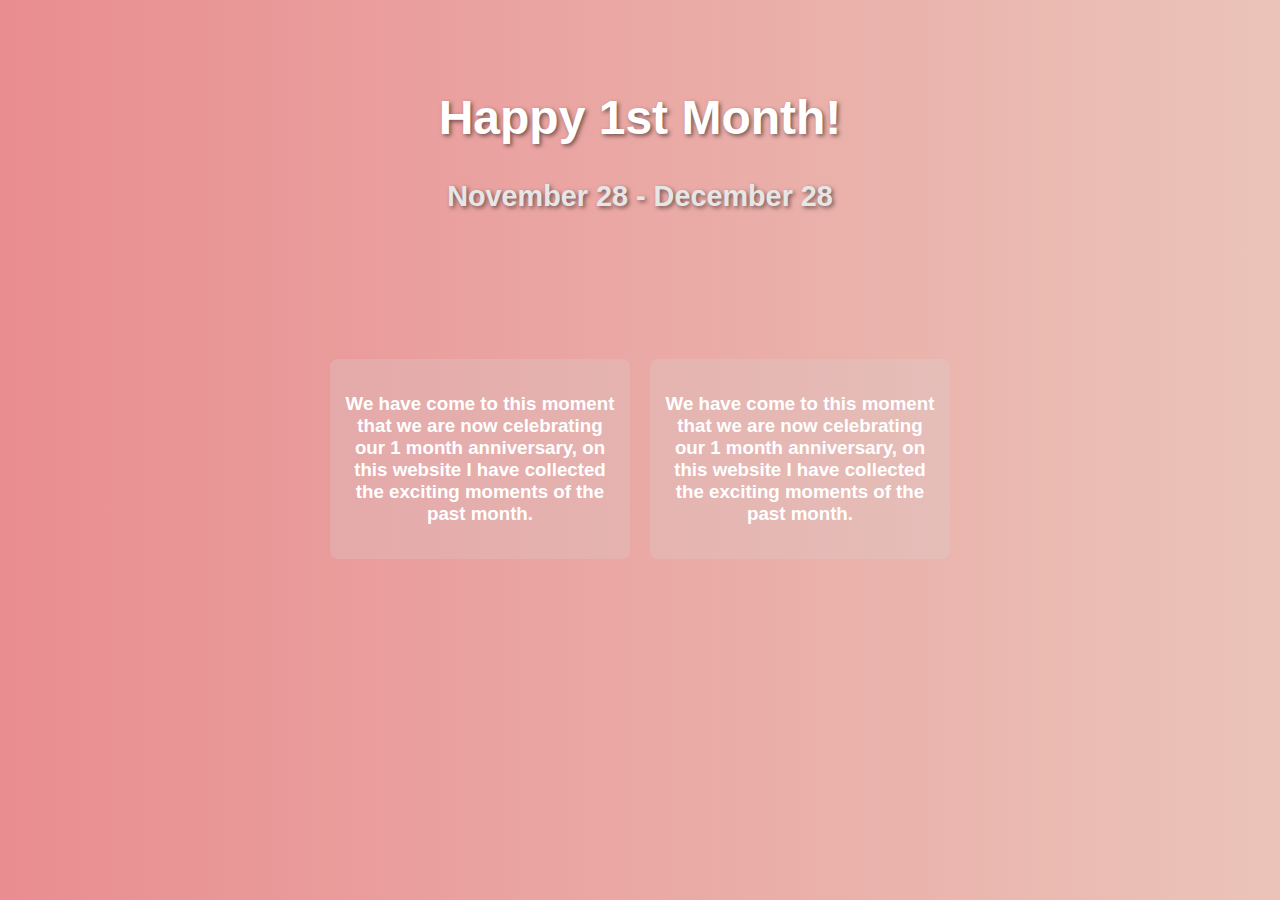
<file: index.html>
<!DOCTYPE html>
<html lang="en">
<head>
    <meta charset="UTF-8">
    <meta name="viewport" content="width=device-width, initial-scale=1.0">
    <title>loading</title>
</head>
<body onload="open()">
    <script>
        function open() {
            window.location.href = "./Happy-1st-month";
        }
    </script>
</body>
</html>
</file>
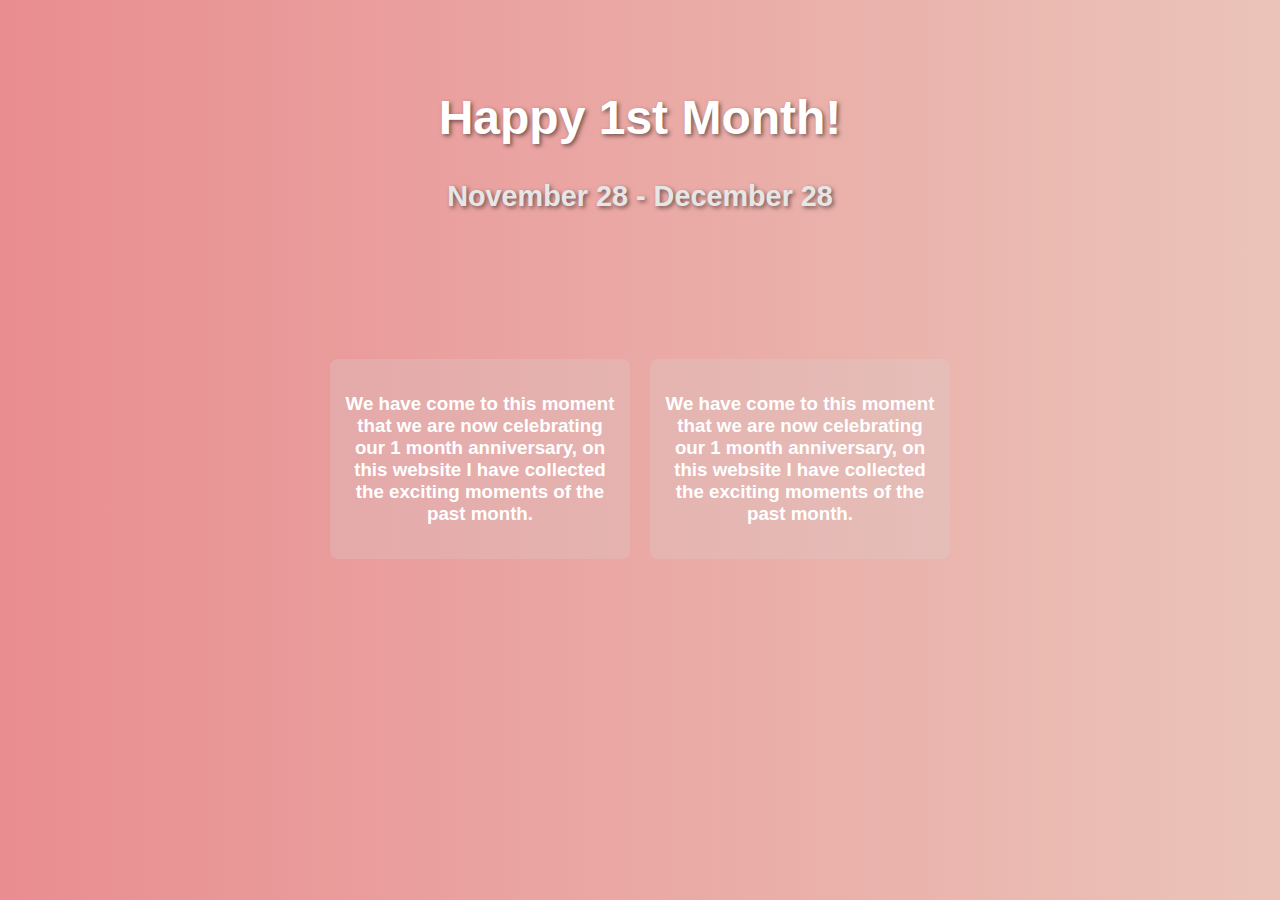
<file: Happy-1st-month/index.html>
<!DOCTYPE html>
<html lang="en">
<head>
    <meta charset="UTF-8">
    <meta name="viewport" content="width=device-width, initial-scale=1.0">
    <title>Happy 1st Month</title>
    <link rel="stylesheet" href="Style.css">
</head>
<body>
    <!-- Celebration Message -->
    <div id="message">Happy 1st Month! </div>
    <div class="date">November 28 - December 28</div><br>
    <!-- Confetti Container -->


    <div class="container">
        <div class="text">
            <h3>We have come to this moment that we are now celebrating our 1 month anniversary, on this website I have collected the exciting moments of the past month.</h3>
        </div>
        <div class="text">
            <h3>We have come to this moment that we are now celebrating our 1 month anniversary, on this website I have collected the exciting moments of the past month.</h3>
        </div>
    </div>
    
    <script src="confetti.js"></script>
    <script src="cache.js"></script>
</body>
</html>
</file>
<file: Happy-1st-month/Style.css>
body {
    margin: 0;
    padding: 0;
    display: flex;
    flex-direction: column;
    justify-content: center;
    align-items: center;
    height: 100vh;
    overflow: hidden;
    background: linear-gradient(to right, #e98d90, #ebc4b9);
    font-family: Arial, sans-serif;
}

.container {
    display: flex;
    flex-direction: row; /* Arrange the children side by side */
    flex-wrap: wrap; /* Allow wrapping if the viewport is narrow */
    gap: 20px; /* Space between the divs */
    justify-content: center;
    align-items: center;
    width: 80%; /* Constrain container width */
    box-sizing: border-box;
    padding: 20px;
}

.text {
    text-align: center;
    background-color: rgba(214, 214, 214, 0.247);
    color: white;
    font-family: Arial, sans-serif;
    padding: 15px;
    border-radius: 8px;
    flex: 1 1 30%; /* Allow flexible resizing: min width 30%, max width grows */
    max-width: 300px; /* Ensure divs don’t grow too large */
    min-width: 200px; /* Prevent divs from shrinking too much */
    box-sizing: border-box; /* Include padding and border in width/height */
}

/* Celebration message styling */
#message {
    position: absolute;
    top: 10%;
    font-size: 3em;
    font-weight: bold;
    color: white;
    text-shadow: 2px 2px 4px rgba(0, 0, 0, 0.5);
    z-index: 10;
    text-align: center;
}

.date {
    position: absolute;
    top: 20%;
    font-size: 1.8em;
    font-weight: bold;
    color: rgb(230, 230, 230);
    text-shadow: 2px 2px 4px rgba(0, 0, 0, 0.5);
    z-index: 10;
    text-align: center;
}

/* Confetti container styling */
#confetti {
    position: fixed;
    top: 0;
    left: 0;
    width: 100%;
    height: 100%;
    pointer-events: none;
    overflow: hidden;
    z-index: 9999;
}
</file>
